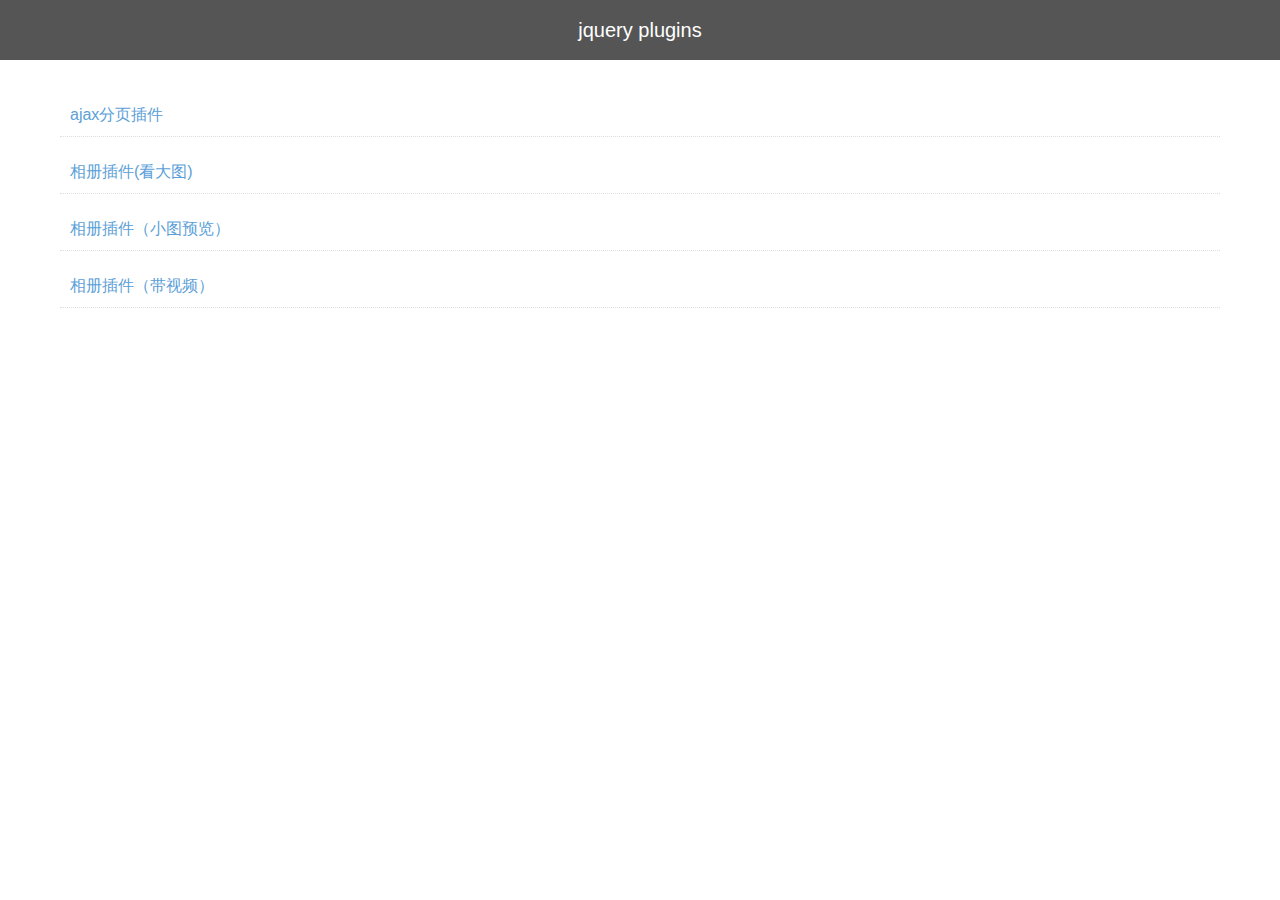
<file: index.html>
<!DOCTYPE html>
<html>
<head>
    <meta charset="utf-8" />
    <title>jquery</title>
    <link rel="stylesheet" href="common/css/reset.min.css" />
    <link rel="stylesheet" href="common/css/common.css" />
</head>

<body>
    <header>
        <h1>jquery plugins</h1>
    </header>
    <div class="page">
        <ul>
            <li>
                <a href="ajaxpagebar/index.html">ajax分页插件</a>
            </li>
            <li>
                <a href="pgallery/index.html">相册插件(看大图)</a>
            </li>
            <li>
                <a href="gallery/index.html">相册插件（小图预览）</a>
            </li>
            <li>
                <a href="pvgallery/index.html">相册插件（带视频）</a>
            </li>
        </ul>
    </div>

    <script src="common/lib/jquery-3.3.1.min.js"></script>
</body>
</html>
</file>
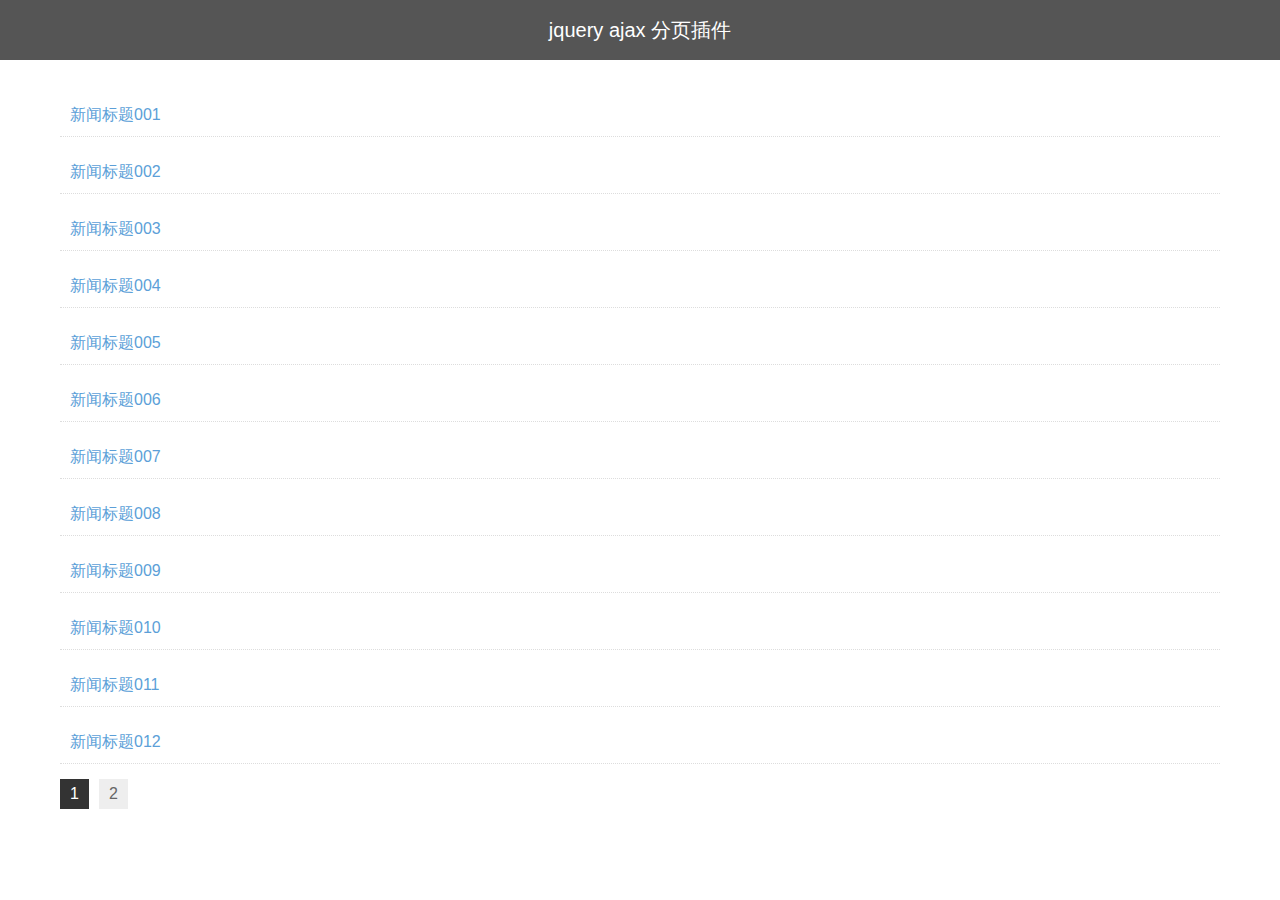
<file: ajaxpagebar/index.html>
<!DOCTYPE html>
<html>
<head>
    <meta charset="utf-8" />
    <title>jquery</title>
    <link rel="stylesheet" href="../common/css/reset.min.css" />
    <link rel="stylesheet" href="../common/css/common.css" />
    <link rel="stylesheet" href="./pagination.css" />
</head>

<body>
    <header>
        <h1>jquery ajax 分页插件</h1>
    </header>
    <div class="page">
        <ul class="listWrapper">

        </ul>

        <div class="pagination"></div>
        <!-- <div class="pagination"></div> -->
    </div>

    <script src="../common/lib/jquery-3.3.1.min.js"></script>
    <script src="./jquery.pagebar.js"></script>
    <script>
        $(function() {
            $('.pagination').pagebar({
                remote: {
                    url: 'data.json',
                    type: 'GET',
                    data: {
                        page: 1
                    },
                    success: function(json) {
                        var str = '';
                        var datas = json.list;
                        for (var i = 0; i < datas.length; i++) {
                            str += '<li>'
                                + '<a href="#">'+ datas[i].title +'</a>'
                            + '</li>';
                        }
                        $('.listWrapper').empty().html(str);
                    }
                },
                callback: function(index) {
                    console.log(index)
                }
            });
        });
    </script>
</body>
</html>
</file>
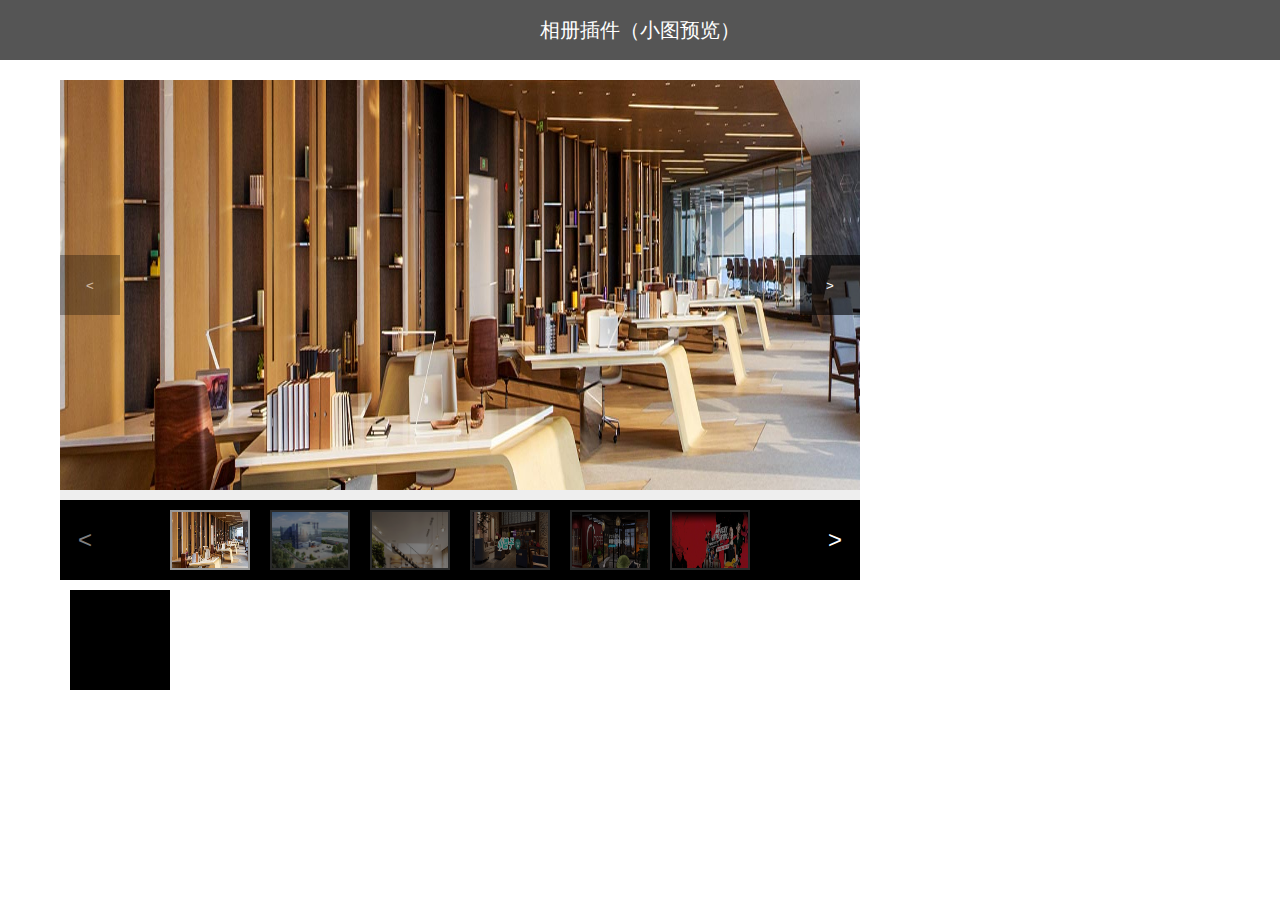
<file: gallery/index.html>
<!DOCTYPE html>
<html>
<head>
    <meta charset="utf-8" />
    <title>jquery</title>
    <link rel="stylesheet" href="../common/css/reset.min.css" />
    <link rel="stylesheet" href="../common/css/common.css" />
    <link rel="stylesheet" href="./gallery.css" />
    <style>
        .demo-box {
            cursor: pointer;
        }
        .demo-box a {
            display: block;
            width: 100px;
            height: 100px;
            background: #000;
            cursor: pointer;
            margin: 10px;
        }
        .my-gallery {
            width: 800px;
            height: 500px;
            background: #eee;
        }
    </style>
</head>

<body>
    <header>
        <h1>相册插件（小图预览）</h1>
    </header>
    <div class="page">
        <div class="demo-box">
            <div class="my-gallery">
                <div id="test" class="gallery-wrapper gallery-visible" data-target="#test">
                    <div class="close" title="关闭">关闭</div>
                    <div class="gallery">
                        <button class="prev" type="button" title="上一张"><</button>
                        <button class="next" type="button" title="下一张">></button>
                        <div class="gallery-t">
                            <div class="gallery-tc">
                                <img class="realimg" src="../common/images/default.png" alt="" />
                            </div>
                        </div>
                    </div>
                    <div class="gallery-thumbs">
                        <button class="prev" type="button" title="上一页"><</button>
                        <button class="next" type="button" title="下一页">></button>
                        <div class="photolist-wrapper">
                            <ul class="clearfix">
                                <li>
                                    <img src="../common/images/default.png" data-src="../common/images/001.jpg" alt="" />
                                </li>
                                <li>
                                    <img src="../common/images/default.png" data-src="../common/images/002.jpg" alt="">
                                </li>
                                <li>
                                    <img src="../common/images/default.png" data-src="../common/images/003.jpg" alt="">
                                </li>
                                <li>
                                    <img src="../common/images/default.png" data-src="../common/images/004.jpg" alt="">
                                </li>
                                <li>
                                    <img src="../common/images/default.png" data-src="../common/images/005.jpg" alt="">
                                </li>
                                <li>
                                    <img src="../common/images/default.png" data-src="../common/images/006.jpg" alt="">
                                </li>
                                <li>
                                    <img src="../common/images/default.png" data-src="../common/images/007.jpg" alt="">
                                </li>
                                <li>
                                    <img src="../common/images/default.png" data-src="../common/images/008.jpg" alt="">
                                </li>
                                <li>
                                    <img src="../common/images/default.png" data-src="../common/images/001.png" alt="" />
                                </li>
                                <li>
                                    <img src="../common/images/default.png" data-src="../common/images/002.png" alt="">
                                </li>
                                <li>
                                    <img src="../common/images/default.png" data-src="../common/images/003.png" alt="">
                                </li>
                                <li>
                                    <img src="../common/images/default.png" data-src="../common/images/004.png" alt="">
                                </li>
                                <li>
                                    <img src="../common/images/default.png" data-src="../common/images/005.png" alt="">
                                </li>
                                <li>
                                    <img src="../common/images/default.png" data-src="../common/images/006.png" alt="">
                                </li>
                                <li>
                                    <img src="../common/images/default.png" data-src="../common/images/007.png" alt="">
                                </li>
                                <li>
                                    <img src="../common/images/default.png" data-src="../common/images/008.png" alt="">
                                </li>
                            </ul>
                        </div>
                    </div>
                </div>
            </div>


            <a id="myGallery" data-target="#test2"></a>
        </div>
    </div>

    <div id="test2" class="gallery-wrapper gallery-mask">
        <div class="close" title="关闭">关闭</div>
        <div class="gallery">
            <button class="prev" type="button" title="上一张"><</button>
            <button class="next" type="button" title="下一张">></button>
            <div class="gallery-t">
                <div class="gallery-tc">
                    <img class="realimg" src="../common/images/default.png" alt="" />
                </div>
            </div>
        </div>
        <div class="gallery-thumbs">
            <button class="prev" type="button" title="上一页"><</button>
            <button class="next" type="button" title="下一页">></button>
            <div class="photolist-wrapper">
                <ul class="clearfix">
                    <li>
                        <img src="../common/images/default.png" data-src="../common/images/001.jpg" alt="" />
                    </li>
                    <li>
                        <img src="../common/images/default.png" data-src="../common/images/002.jpg" alt="">
                    </li>
                    <li>
                        <img src="../common/images/default.png" data-src="../common/images/003.jpg" alt="">
                    </li>
                    <li>
                        <img src="../common/images/default.png" data-src="../common/images/004.jpg" alt="">
                    </li>
                    <li>
                        <img src="../common/images/default.png" data-src="../common/images/005.jpg" alt="">
                    </li>
                    <li>
                        <img src="../common/images/default.png" data-src="../common/images/006.jpg" alt="">
                    </li>
                    <li>
                        <img src="../common/images/default.png" data-src="../common/images/007.jpg" alt="">
                    </li>
                    <li>
                        <img src="../common/images/default.png" data-src="../common/images/008.jpg" alt="">
                    </li>
                    <li>
                        <img src="../common/images/default.png" data-src="../common/images/001.png" alt="" />
                    </li>
                    <li>
                        <img src="../common/images/default.png" data-src="../common/images/002.png" alt="">
                    </li>
                    <li>
                        <img src="../common/images/default.png" data-src="../common/images/003.png" alt="">
                    </li>
                    <li>
                        <img src="../common/images/default.png" data-src="../common/images/004.png" alt="">
                    </li>
                    <li>
                        <img src="../common/images/default.png" data-src="../common/images/005.png" alt="">
                    </li>
                    <li>
                        <img src="../common/images/default.png" data-src="../common/images/006.png" alt="">
                    </li>
                    <li>
                        <img src="../common/images/default.png" data-src="../common/images/007.png" alt="">
                    </li>
                    <li>
                        <img src="../common/images/default.png" data-src="../common/images/008.png" alt="">
                    </li>
                </ul>
            </div>
        </div>
    </div>

    <script src="../common/lib/jquery-3.3.1.min.js"></script>
    <script src="./jquery.gallery.js"></script>
    <script>
        $(function() {
            $('#test').pgallery({
                pageSize: 6,
                viewModel: 1
            });

            $('#myGallery').pgallery({
                pageSize: 6,
                viewModel: 0
            });
        });
    </script>
</body>
</html>
</file>
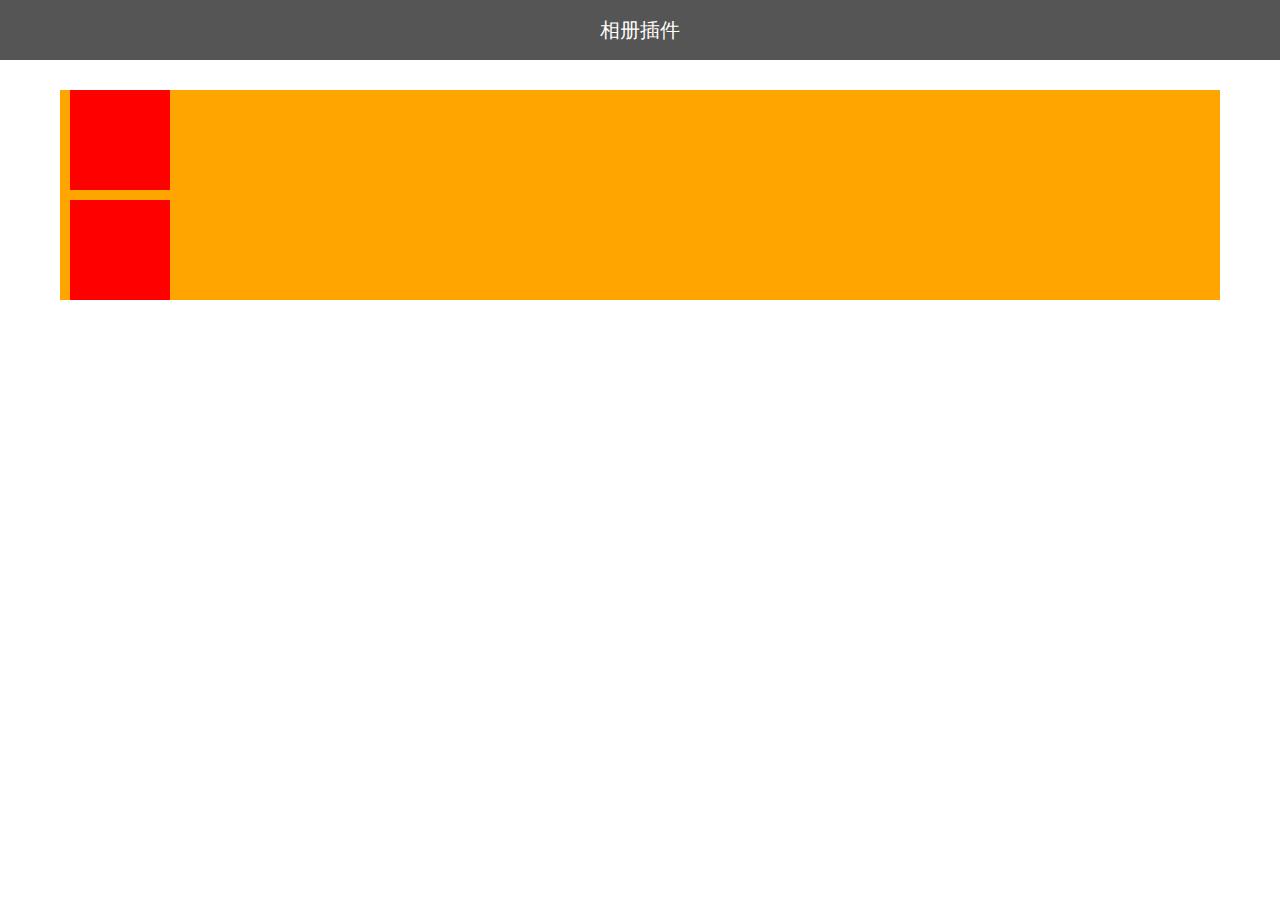
<file: pgallery/index.html>
<!DOCTYPE html>
<html>
<head>
    <meta charset="utf-8" />
    <title>jquery</title>
    <link rel="stylesheet" href="../common/css/reset.min.css" />
    <link rel="stylesheet" href="../common/css/common.css" />
    <link rel="stylesheet" href="./pgallery.css" />
    <style>
        .demo-box {
            background: orange;
            cursor: pointer;
        }
        .demo-box a {
            display: block;
            width: 100px;
            height: 100px;
            background: red;
            cursor: pointer;
            margin: 10px;
        }
    </style>
</head>

<body>
    <header>
        <h1>相册插件</h1>
    </header>
    <div class="page">
        <div class="demo-box">
            <a id="myGallery" data-target="#test"></a>
            <a id="myGallery2" data-target="#test2"></a>
        </div>
    </div>

    <div id="test" class="gallery-wrapper gallery-mask">
        <div class="close" title="关闭">关闭</div>
        <div class="gallery">
            <button class="prev" type="button" title="上一张"><</button>
            <button class="next" type="button" title="下一张">></button>
            <div class="gallery-t">
                <div class="gallery-tc">
                    <img class="realimg" src="../common/images/default.png" alt="" />
                </div>
            </div>
        </div>
        <div class="gallery-thumbs">
            <button class="prev" type="button" title="上一页"><</button>
            <button class="next" type="button" title="下一页">></button>
            <div class="photolist-wrapper">
                <ul class="clearfix">
                    <li>
                        <img src="../common/images/default.png" data-src="../common/images/001.jpg" alt="" />
                    </li>
                    <li>
                        <img src="../common/images/default.png" data-src="../common/images/002.jpg" alt="">
                    </li>
                    <li>
                        <img src="../common/images/default.png" data-src="../common/images/003.jpg" alt="">
                    </li>
                    <li>
                        <img src="../common/images/default.png" data-src="../common/images/004.jpg" alt="">
                    </li>
                    <li>
                        <img src="../common/images/default.png" data-src="../common/images/005.jpg" alt="">
                    </li>
                    <li>
                        <img src="../common/images/default.png" data-src="../common/images/006.jpg" alt="">
                    </li>
                    <li>
                        <img src="../common/images/default.png" data-src="../common/images/007.jpg" alt="">
                    </li>
                    <li>
                        <img src="../common/images/default.png" data-src="../common/images/008.jpg" alt="">
                    </li>
                    <li>
                        <img src="../common/images/default.png" data-src="../common/images/001.png" alt="" />
                    </li>
                    <li>
                        <img src="../common/images/default.png" data-src="../common/images/002.png" alt="">
                    </li>
                    <li>
                        <img src="../common/images/default.png" data-src="../common/images/003.png" alt="">
                    </li>
                    <li>
                        <img src="../common/images/default.png" data-src="../common/images/004.png" alt="">
                    </li>
                    <li>
                        <img src="../common/images/default.png" data-src="../common/images/005.png" alt="">
                    </li>
                    <li>
                        <img src="../common/images/default.png" data-src="../common/images/006.png" alt="">
                    </li>
                    <li>
                        <img src="../common/images/default.png" data-src="../common/images/007.png" alt="">
                    </li>
                    <li>
                        <img src="../common/images/default.png" data-src="../common/images/008.png" alt="">
                    </li>
                </ul>
            </div>
        </div>
    </div>

    <div id="test2" class="gallery-wrapper gallery-mask">
        <div class="close" title="关闭">关闭</div>
        <div class="gallery">
            <button class="prev" type="button" title="上一张"><</button>
            <button class="next" type="button" title="下一张">></button>
            <div class="gallery-t">
                <div class="gallery-tc">
                    <img class="realimg" src="../common/images/default.png" alt="" />
                </div>
            </div>
        </div>
        <div class="gallery-thumbs">
            <button class="prev" type="button" title="上一页"><</button>
            <button class="next" type="button" title="下一页">></button>
            <div class="photolist-wrapper">
                <ul class="clearfix">
                    <li>
                        <img src="../common/images/default.png" data-src="../common/images/001.jpg" alt="" />
                    </li>
                    <li>
                        <img src="../common/images/default.png" data-src="../common/images/002.jpg" alt="">
                    </li>
                    <li>
                        <img src="../common/images/default.png" data-src="../common/images/003.jpg" alt="">
                    </li>
                    <li>
                        <img src="../common/images/default.png" data-src="../common/images/004.jpg" alt="">
                    </li>
                    <li>
                        <img src="../common/images/default.png" data-src="../common/images/005.jpg" alt="">
                    </li>
                    <li>
                        <img src="../common/images/default.png" data-src="../common/images/006.jpg" alt="">
                    </li>
                    <li>
                        <img src="../common/images/default.png" data-src="../common/images/007.jpg" alt="">
                    </li>
                    <li>
                        <img src="../common/images/default.png" data-src="../common/images/008.jpg" alt="">
                    </li>
                    <li>
                        <img src="../common/images/default.png" data-src="../common/images/001.png" alt="" />
                    </li>
                    <li>
                        <img src="../common/images/default.png" data-src="../common/images/002.png" alt="">
                    </li>
                    <li>
                        <img src="../common/images/default.png" data-src="../common/images/003.png" alt="">
                    </li>
                    <li>
                        <img src="../common/images/default.png" data-src="../common/images/004.png" alt="">
                    </li>
                    <li>
                        <img src="../common/images/default.png" data-src="../common/images/005.png" alt="">
                    </li>
                    <li>
                        <img src="../common/images/default.png" data-src="../common/images/006.png" alt="">
                    </li>
                    <li>
                        <img src="../common/images/default.png" data-src="../common/images/007.png" alt="">
                    </li>
                    <li>
                        <img src="../common/images/default.png" data-src="../common/images/008.png" alt="">
                    </li>
                </ul>
            </div>
        </div>
    </div>

    <script src="../common/lib/jquery-3.3.1.min.js"></script>
    <script src="./jquery.pgallery.js"></script>
    <script>
        $(function() {
            $('#myGallery').pgallery({
                pageSize: 6
            });
            $('#myGallery2').pgallery({
                pageSize: 8
            });
        });
    </script>
</body>
</html>
</file>
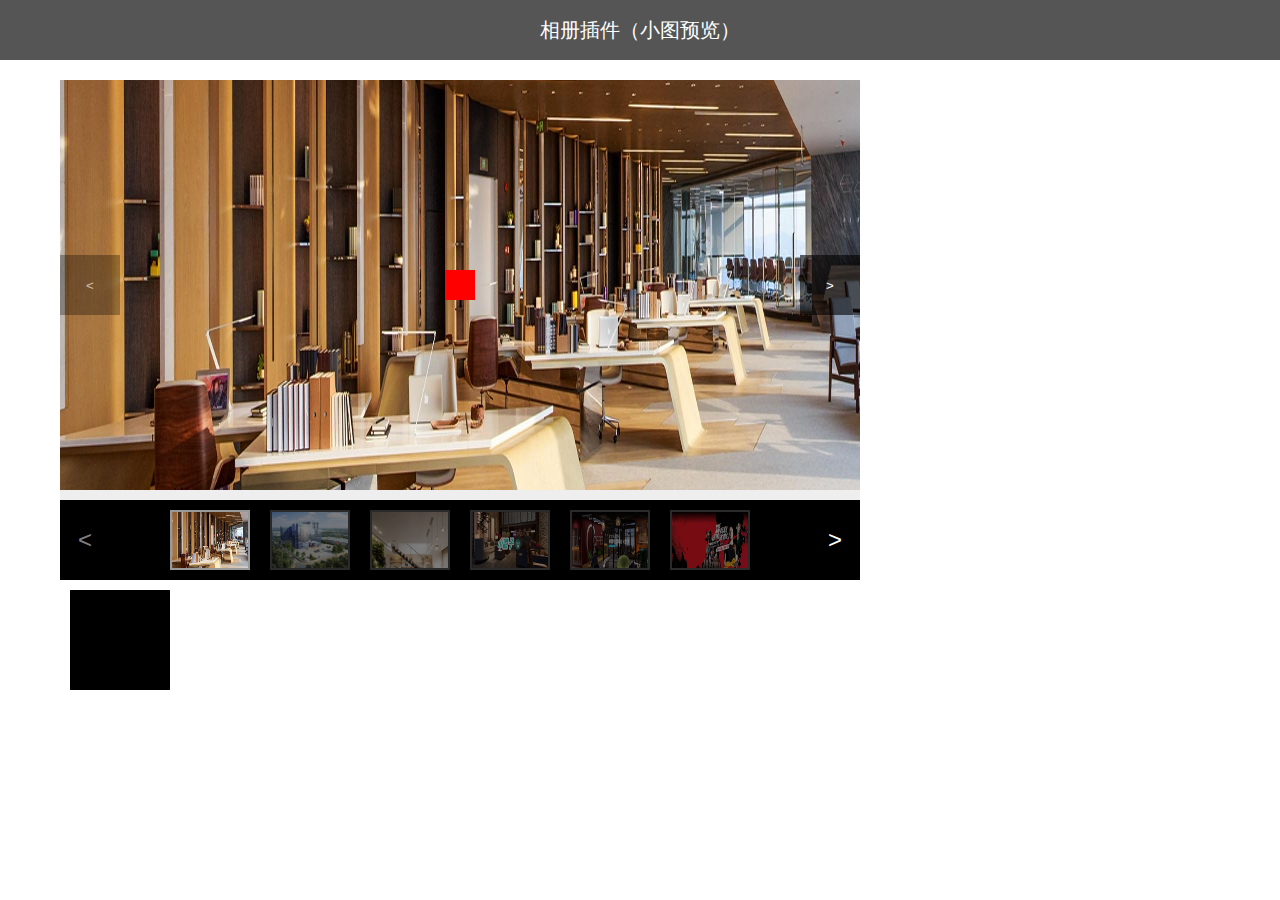
<file: pvgallery/index.html>
<!DOCTYPE html>
<html>
<head>
    <meta charset="utf-8" />
    <title>jquery</title>
    <link rel="stylesheet" href="../common/css/reset.min.css" />
    <link rel="stylesheet" href="../common/css/common.css" />
    <link rel="stylesheet" href="./gallery.css" />
    <style>
        .demo-box {
            cursor: pointer;
        }
        .demo-box a {
            display: block;
            width: 100px;
            height: 100px;
            background: #000;
            cursor: pointer;
            margin: 10px;
        }
        .my-gallery {
            width: 800px;
            height: 500px;
            background: #eee;
        }
    </style>
</head>

<body>
    <header>
        <h1>相册插件（小图预览）</h1>
    </header>
    <div class="page">
        <div class="demo-box">
            <div class="my-gallery">
                <div id="test" class="gallery-wrapper gallery-visible" data-target="#test">
                    <div class="close" title="关闭">关闭</div>
                    <div class="gallery">
                        <div class="video-wrapper" style="display:none;">
                        <!-- <div class="video-wrapper" style="display:none;"> -->
                            <!-- <video style="width:100%;height:100%;object-fit:fill;" poster="../common/images/001.jpg" controls>
                               <source src="../common/video/1.mp4" type="video/mp4">
                               Your browser does not support the video tag.
                            </video> -->
                        </div>
                        <button class="prev" type="button" title="上一张"><</button>
                        <button class="next" type="button" title="下一张">></button>
                        <div class="gallery-t">
                            <div class="gallery-tc">
                                <img class="realimg" src="../common/images/default.png" alt="" />
                            </div>
                        </div>
                    </div>
                    <div class="gallery-thumbs">
                        <button class="prev" type="button" title="上一页"><</button>
                        <button class="next" type="button" title="下一页">></button>
                        <div class="photolist-wrapper">
                            <ul class="clearfix">
                                <li data-type="video" data-video-src="../common/video/1.mp4">
                                    <img src="../common/images/default.png" data-src="../common/images/001.jpg" alt="" />
                                </li>
                                <li>
                                    <img src="../common/images/default.png" data-src="../common/images/002.jpg" alt="">
                                </li>
                                <li>
                                    <img src="../common/images/default.png" data-src="../common/images/003.jpg" alt="">
                                </li>
                                <li>
                                    <img src="../common/images/default.png" data-src="../common/images/004.jpg" alt="">
                                </li>
                                <li>
                                    <img src="../common/images/default.png" data-src="../common/images/005.jpg" alt="">
                                </li>
                                <li>
                                    <img src="../common/images/default.png" data-src="../common/images/006.jpg" alt="">
                                </li>
                                <li>
                                    <img src="../common/images/default.png" data-src="../common/images/007.jpg" alt="">
                                </li>
                                <li>
                                    <img src="../common/images/default.png" data-src="../common/images/008.jpg" alt="">
                                </li>
                                <li>
                                    <img src="../common/images/default.png" data-src="../common/images/001.png" alt="" />
                                </li>
                                <li>
                                    <img src="../common/images/default.png" data-src="../common/images/002.png" alt="">
                                </li>
                                <li>
                                    <img src="../common/images/default.png" data-src="../common/images/003.png" alt="">
                                </li>
                                <li>
                                    <img src="../common/images/default.png" data-src="../common/images/004.png" alt="">
                                </li>
                                <li>
                                    <img src="../common/images/default.png" data-src="../common/images/005.png" alt="">
                                </li>
                                <li>
                                    <img src="../common/images/default.png" data-src="../common/images/006.png" alt="">
                                </li>
                                <li>
                                    <img src="../common/images/default.png" data-src="../common/images/007.png" alt="">
                                </li>
                                <li>
                                    <img src="../common/images/default.png" data-src="../common/images/008.png" alt="">
                                </li>
                            </ul>
                        </div>
                    </div>
                </div>
            </div>


            <a id="myGallery" data-target="#test2"></a>
        </div>
    </div>

    <div id="test2" class="gallery-wrapper gallery-mask">
        <div class="close" title="关闭">关闭</div>
        <div class="gallery">
            <button class="prev" type="button" title="上一张"><</button>
            <button class="next" type="button" title="下一张">></button>
            <div class="gallery-t">
                <div class="gallery-tc">
                    <img class="realimg" src="../common/images/default.png" alt="" />
                </div>
            </div>
        </div>
        <div class="gallery-thumbs">
            <button class="prev" type="button" title="上一页"><</button>
            <button class="next" type="button" title="下一页">></button>
            <div class="photolist-wrapper">
                <ul class="clearfix">
                    <li>
                        <img src="../common/images/default.png" data-src="../common/images/001.jpg" alt="" />
                    </li>
                    <li>
                        <img src="../common/images/default.png" data-src="../common/images/002.jpg" alt="">
                    </li>
                    <li>
                        <img src="../common/images/default.png" data-src="../common/images/003.jpg" alt="">
                    </li>
                    <li>
                        <img src="../common/images/default.png" data-src="../common/images/004.jpg" alt="">
                    </li>
                    <li>
                        <img src="../common/images/default.png" data-src="../common/images/005.jpg" alt="">
                    </li>
                    <li>
                        <img src="../common/images/default.png" data-src="../common/images/006.jpg" alt="">
                    </li>
                    <li>
                        <img src="../common/images/default.png" data-src="../common/images/007.jpg" alt="">
                    </li>
                    <li>
                        <img src="../common/images/default.png" data-src="../common/images/008.jpg" alt="">
                    </li>
                    <li>
                        <img src="../common/images/default.png" data-src="../common/images/001.png" alt="" />
                    </li>
                    <li>
                        <img src="../common/images/default.png" data-src="../common/images/002.png" alt="">
                    </li>
                    <li>
                        <img src="../common/images/default.png" data-src="../common/images/003.png" alt="">
                    </li>
                    <li>
                        <img src="../common/images/default.png" data-src="../common/images/004.png" alt="">
                    </li>
                    <li>
                        <img src="../common/images/default.png" data-src="../common/images/005.png" alt="">
                    </li>
                    <li>
                        <img src="../common/images/default.png" data-src="../common/images/006.png" alt="">
                    </li>
                    <li>
                        <img src="../common/images/default.png" data-src="../common/images/007.png" alt="">
                    </li>
                    <li>
                        <img src="../common/images/default.png" data-src="../common/images/008.png" alt="">
                    </li>
                </ul>
            </div>
        </div>
    </div>

    <script src="../common/lib/jquery-3.3.1.min.js"></script>
    <script src="./jquery.gallery.js"></script>
    <script>
        $(function() {
            $('#test').pgallery({
                pageSize: 6,
                viewModel: 1
            });

            $('#myGallery').pgallery({
                pageSize: 6,
                viewModel: 0
            });
        });
    </script>
</body>
</html>
</file>
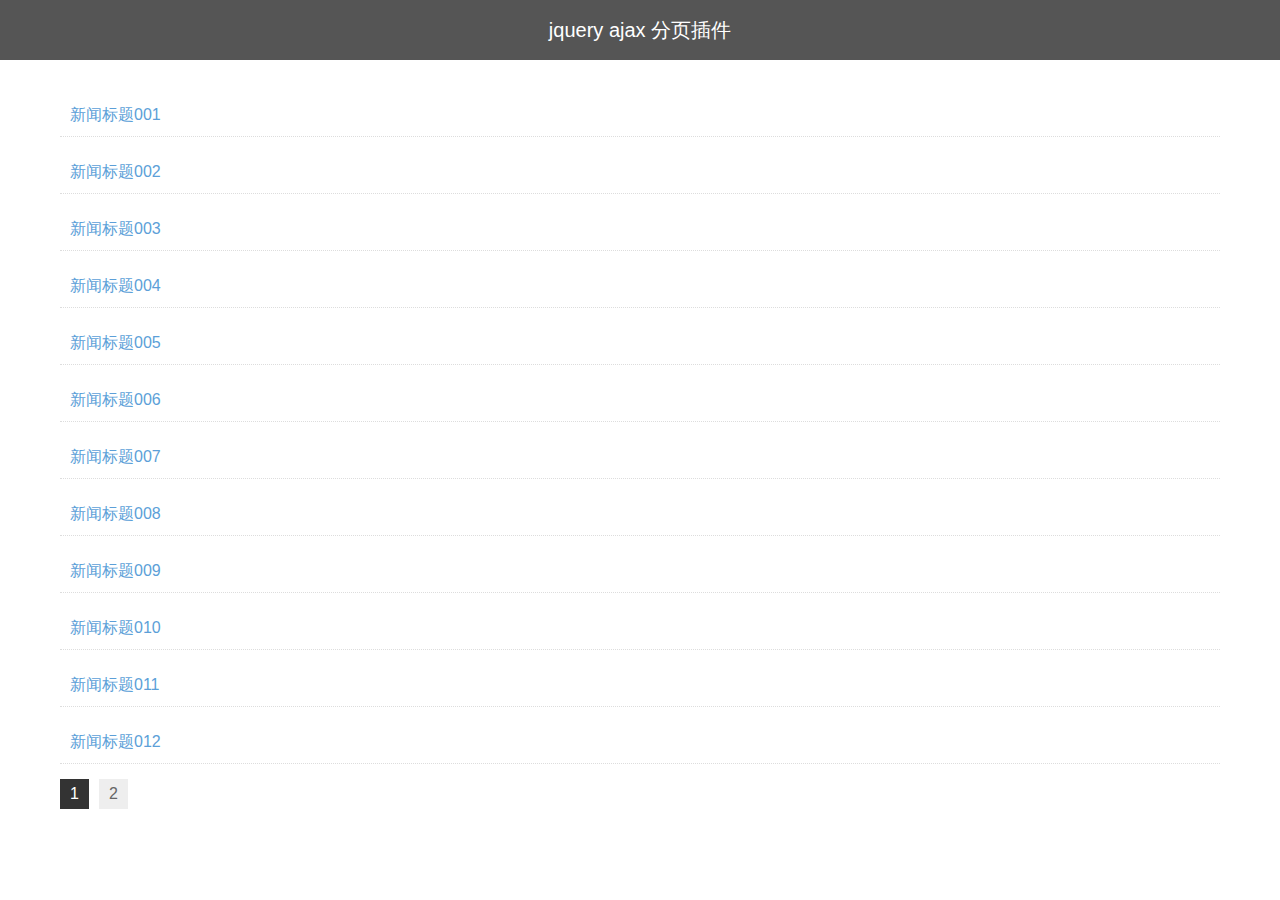
<file: demo/demo01/index.html>
<!DOCTYPE html>
<html>
<head>
    <meta charset="utf-8" />
    <title>jquery</title>
    <link rel="stylesheet" href="../../css/reset.min.css" />
    <link rel="stylesheet" href="../../css/common.css" />
    <link rel="stylesheet" href="pagination.css" />
</head>

<body>
    <header>
        <h1>jquery ajax 分页插件</h1>
    </header>
    <div class="page">
        <ul class="listWrapper">

        </ul>

        <div class="pagination"></div>
        <!-- <div class="pagination"></div> -->
    </div>

    <script src="../../lib/jquery-3.3.1.min.js"></script>
    <script src="jquery.pagebar.js"></script>
    <script>
        $(function() {
            $('.pagination').pagebar({
                remote: {
                    url: 'data.json',
                    type: 'GET',
                    data: {
                        page: 1
                    },
                    success: function(json) {
                        var str = '';
                        var datas = json.list;
                        for (var i = 0; i < datas.length; i++) {
                            str += '<li>'
                                + '<a href="#">'+ datas[i].title +'</a>'
                            + '</li>';
                        }
                        $('.listWrapper').empty().html(str);
                    }
                },
                callback: function(index) {
                    console.log(index)
                }
            });
        });
    </script>
</body>
</html>
</file>
<file: common/css/common.css>
/*
* @Author: 有猫的程序员
* @Date:   2018-08-09 15:32:45
* @Last Modified by:   有猫的程序员
* @Last Modified time: 2018-08-14 17:21:07
*/


/*================== 公共样式 ==================*/

/* 盒模型 */

*,
*::after,
*::before {
    box-sizing: border-box;
    -moz-box-sizing: border-box;
    -webkit-box-sizing: border-box;
}

/* 清除浮动 */

.clearfix {
    *zoom: 1;
}

.clearfix:after {
    content: '\200B';
    clear: both;
    display: block;
    height: 0;
}

/* 链接样式 */

a {
    color: #5c9fd8;
    transition: color .3s linear;
    -webkit-transition: color .3s linear;
}

a:visited {}

a:hover {
    color: #ffc601;
    text-decoration: none;
}

a:active {}

/* 文字超出显示省略号 */

.text-overflow {
    width: 100%;
    overflow: hidden;
    text-overflow: ellipsis;
    word-break: keep-all;
    white-space: nowrap;
}

/* 背景色 */

.bg-primary {
    background-color: #FD5157;
}
.bg-secondary {
    background-color: #EE804A;
}
.bg-info {
    background-color: #F2AA64;
}
.bg-red {
    background-color: red;
}


/*================== 首页样式 ==================*/

/* 头部 */

header {
    height: 60px;
    color: #fff;
    background: #555;
    text-align: center;
}

header h1 {
    padding: 0;
    margin: 0;
    font-size: 20px;
    line-height: 60px;
    color: #fff;
}

header h1 a {
    color: inherit;
}

/* 主体 */
.page {
    padding: 20px;
    max-width: 1200px;
    margin: 0 auto;
}

.page li {
    border-bottom: 1px dotted #ddd;
    margin-top: 15px;
    margin-bottom: 15px;
}

.page a {
    display: block;
    padding: 10px;
}

.page a:hover {
    color: orange;
}

/* 常用面板 */

.pannel {
    border: 1px solid #eee;
    border-top-left-radius: 4px;
    border-top-right-radius: 4px;
    margin-bottom: 15px;
    -webkit-box-shadow: 0 1px 1px rgba(0, 0, 0, .05); /* 阴影 */
    box-shadow: 0 1px 1px rgba(0, 0, 0, .05);
}

.pannel .pannel-title {
    padding: 15px;
    border-bottom: 1px solid #eee;
}

.pannel .pannel-title h2 {
    font-size: 18px;
}

.pannel .pannel-body {
    padding: 15px;
    min-height: 50px;
}

.pannel .pannel-footer {
    padding: 15px;
    border-top: 1px solid #eee;
    min-height: 50px;
}
</file>
<file: ajaxpagebar/pagination.css>
.pagination {

}

.pagination > a {
    display: inline-block;
    color: #666;
    background: #eee;
    padding: 6px 10px;
    margin-right: 10px;
    cursor: pointer;
}
.pagination > a:hover,
.pagination > a.active {
    background: #333;
    color: #fff;
}
</file>
<file: gallery/gallery.css>
.gallery-wrapper {
  position: relative;
  width: 100%;
  height: 100%;
  overflow: hidden;
}
.gallery-wrapper button[disabled] {
  opacity: 0.5;
}
.gallery-wrapper .close {
  position: absolute;
  top: 0;
  right: 0;
  width: 80px;
  height: 90px;
  background: #000;
  font-size: 0;
  cursor: pointer;
  z-index: 12;
  display: block;
}
.gallery-wrapper .close:before,
.gallery-wrapper .close:after {
  position: absolute;
  top: 25px;
  left: 40px;
  content: '';
  width: 2px;
  height: 40px;
  background: #fff;
}
.gallery-wrapper .close:before {
  transform: rotate(45deg);
  -webkit-transform: rotate(45deg);
}
.gallery-wrapper .close:after {
  transform: rotate(-45deg);
  -webkit-transform: rotate(-45deg);
}
.gallery-wrapper .gallery {
  position: relative;
}
.gallery-wrapper .gallery .prev,
.gallery-wrapper .gallery .next {
  position: absolute;
  top: 50%;
  width: 60px;
  height: 60px;
  color: #fff;
  background: none;
  border: none;
  background-color: rgba(0, 0, 0, 0.6);
  transform: translateY(-50%);
  -webkit-transform: translateY(-50%);
}
.gallery-wrapper .gallery .prev {
  left: 0;
}
.gallery-wrapper .gallery .next {
  right: 0;
}
.gallery-wrapper .gallery-thumbs {
  position: absolute;
  left: 0;
  right: 0;
  bottom: 0;
  background: #000;
}
.gallery-wrapper .gallery-thumbs .prev,
.gallery-wrapper .gallery-thumbs .next {
  position: absolute;
  top: 0;
  width: 50px;
  bottom: 0;
  border: none;
  background: none;
  cursor: pointer;
  font-size: 24px;
  color: #fff;
  outline: none;
}
.gallery-wrapper .gallery-thumbs .prev {
  left: 0;
}
.gallery-wrapper .gallery-thumbs .next {
  right: 0;
}
.gallery-wrapper .gallery-thumbs .photolist-wrapper {
  position: relative;
  height: 80px;
  margin: 0 auto;
  overflow: hidden;
}
.gallery-wrapper .gallery-thumbs ul {
  position: absolute;
  top: 10px;
  left: 0;
}
.gallery-wrapper .gallery-thumbs ul li {
  float: left;
  width: 80px;
  height: 60px;
  margin: 0 10px;
  border: 2px solid #555;
  cursor: pointer;
  opacity: 0.5;
}
.gallery-wrapper .gallery-thumbs ul li.active {
  opacity: 1;
  border-color: #999;
}
.gallery-wrapper .gallery-thumbs ul li img {
  width: 100%;
  height: 100%;
}
.gallery-wrapper.gallery-visible .close {
  display: none;
}
.gallery-wrapper.gallery-visible .gallery {
  width: 100%;
  height: 410px;
  overflow: hidden;
}
.gallery-wrapper.gallery-visible .gallery .gallery-t,
.gallery-wrapper.gallery-visible .gallery .gallery-tc {
  width: 100%;
  height: 100%;
}
.gallery-wrapper.gallery-visible .gallery img {
  width: 100%;
  height: 100%;
}
.gallery-wrapper.gallery-mask {
  position: fixed;
  top: 0;
  right: 0;
  bottom: 0;
  left: 0;
  z-index: 10;
  background-color: rgba(0, 0, 0, 0.8);
  display: none;
}
.gallery-wrapper.gallery-mask .gallery {
  width: 100%;
  height: 100%;
  overflow: hidden;
}
.gallery-wrapper.gallery-mask .gallery .gallery-t {
  display: table;
  width: 100%;
  height: 100%;
}
.gallery-wrapper.gallery-mask .gallery .gallery-tc {
  display: table-cell;
  vertical-align: middle;
  text-align: center;
}
.gallery-wrapper.gallery-mask .gallery img {
  max-width: 90%;
}
/*# sourceMappingURL=gallery.css.map */
</file>
<file: pgallery/pgallery.css>
.gallery-wrapper.gallery-mask {
    position: fixed;
    top: 0;
    right: 0;
    bottom: 0;
    left: 0;
    z-index: 10;
    background-color: rgba(0,0,0,.8);
    display: none;
}

.gallery-wrapper .close {
    position: absolute;
    top: 0;
    right: 0;
    width: 80px;
    height: 90px;
    background: #000;
    font-size: 0;
    cursor: pointer;
    z-index: 12;
}
.gallery-wrapper .close:before {
    position: absolute;
    top: 25px;
    left: 40px;
    content: '';
    width: 2px;
    height: 40px;
    background: #fff;
    transform: rotate(45deg);
}
.gallery-wrapper .close:after {
    position: absolute;
    top: 25px;
    left: 40px;
    content: '';
    width: 2px;
    height: 40px;
    background: #fff;
    transform: rotate(-45deg);
}
.gallery-wrapper .gallery {
    display: table;
    width: 100%;
    height: 100%;
    text-align: center;
}
.gallery-wrapper .gallery .gallery-t {
    display: table-cell;
    vertical-align: middle;
    overflow: hidden;
}
.gallery-wrapper .gallery .gallery-t img {
    max-width: 100%;
}
.gallery-wrapper .gallery-thumbs {
    position: absolute;
    left: 0;
    right: 0;
    bottom: 0;
    /* height: 80px; */
    padding: 10px 0;
    background: #000;
}
.gallery-wrapper button[disabled] {
    opacity: 0.5;
}
.gallery-wrapper .gallery {
    position: relative;
}
.gallery-wrapper .gallery .prev {
    position: absolute;
    top: 0;
    left: 0;
    width: 100px;
    bottom: 80px;
    border: none;
    background: none;
    cursor: pointer;
    font-size: 44px;
    color: #fff;
    z-index: 11;
    outline: none;
}
.gallery-wrapper .gallery .next {
    position: absolute;
    top: 0;
    right: 0;
    width: 100px;
    bottom: 80px;
    border: none;
    background: none;
    cursor: pointer;
    font-size: 44px;
    color: #fff;
    z-index: 11;
    outline: none;
}
.gallery-wrapper .gallery-thumbs .prev {
    position: absolute;
    top: 0;
    left: 0;
    width: 50px;
    bottom: 0;
    border: none;
    background: none;
    cursor: pointer;
    font-size: 24px;
    color: #fff;
    outline: none;
}
.gallery-wrapper .gallery-thumbs .next {
    position: absolute;
    top: 0;
    right: 0;
    width: 50px;
    bottom: 0;
    border: none;
    background: none;
    cursor: pointer;
    font-size: 24px;
    color: #fff;
    outline: none;
}
.gallery-wrapper .gallery-thumbs .photolist-wrapper {
    position: relative;
    height: 80px;
    margin: 0 auto;
    overflow: hidden;
}
.gallery-wrapper .gallery-thumbs .photolist-wrapper ul {
    position: absolute;
    top: 10px;
    left: 0;
}
.gallery-wrapper .gallery-thumbs li {
    float: left;
    width: 80px;
    height: 60px;
    margin: 0 10px;
    border: 2px solid #555;
    cursor: pointer;
    opacity: 0.5;
}
.gallery-wrapper .gallery-thumbs li.active {
    opacity: 1;
    border-color: #999;
}
.gallery-wrapper .gallery-thumbs li img {
    width: 100%;
    height: 100%;
}
</file>
<file: pvgallery/gallery.css>
.gallery-wrapper {
  position: relative;
  width: 100%;
  height: 100%;
  overflow: hidden;
}
.gallery-wrapper button[disabled] {
  opacity: 0.5;
}
.gallery-wrapper .close {
  position: absolute;
  top: 0;
  right: 0;
  width: 80px;
  height: 90px;
  background: #000;
  font-size: 0;
  cursor: pointer;
  z-index: 12;
  display: block;
}
.gallery-wrapper .close:before,
.gallery-wrapper .close:after {
  position: absolute;
  top: 25px;
  left: 40px;
  content: '';
  width: 2px;
  height: 40px;
  background: #fff;
}
.gallery-wrapper .close:before {
  transform: rotate(45deg);
  -webkit-transform: rotate(45deg);
}
.gallery-wrapper .close:after {
  transform: rotate(-45deg);
  -webkit-transform: rotate(-45deg);
}
.gallery-wrapper i.icon-video {
  position: absolute;
  width: 30px;
  height: 30px;
  top: 50%;
  left: 50%;
  transform: translate(-50%, -50%);
  -webkit-transform: translate(-50%, -50%);
  background: red;
}
.gallery-wrapper .gallery {
  position: relative;
}
.gallery-wrapper .gallery .video-wrapper {
  background: red;
  position: absolute;
  top: 0;
  right: 0;
  bottom: 0;
  left: 0;
}
.gallery-wrapper .gallery .video-wrapper .viedo {
  width: 100%;
  height: 100%;
  object-fit: fill;
}
.gallery-wrapper .gallery .prev,
.gallery-wrapper .gallery .next {
  position: absolute;
  top: 50%;
  width: 60px;
  height: 60px;
  color: #fff;
  background: none;
  border: none;
  background-color: rgba(0, 0, 0, 0.6);
  transform: translateY(-50%);
  -webkit-transform: translateY(-50%);
}
.gallery-wrapper .gallery .prev {
  left: 0;
}
.gallery-wrapper .gallery .next {
  right: 0;
}
.gallery-wrapper .gallery-thumbs {
  position: absolute;
  left: 0;
  right: 0;
  bottom: 0;
  background: #000;
}
.gallery-wrapper .gallery-thumbs .prev,
.gallery-wrapper .gallery-thumbs .next {
  position: absolute;
  top: 0;
  width: 50px;
  bottom: 0;
  border: none;
  background: none;
  cursor: pointer;
  font-size: 24px;
  color: #fff;
  outline: none;
}
.gallery-wrapper .gallery-thumbs .prev {
  left: 0;
}
.gallery-wrapper .gallery-thumbs .next {
  right: 0;
}
.gallery-wrapper .gallery-thumbs .photolist-wrapper {
  position: relative;
  height: 80px;
  margin: 0 auto;
  overflow: hidden;
}
.gallery-wrapper .gallery-thumbs ul {
  position: absolute;
  top: 10px;
  left: 0;
}
.gallery-wrapper .gallery-thumbs ul li {
  position: relative;
  float: left;
  width: 80px;
  height: 60px;
  margin: 0 10px;
  border: 2px solid #555;
  cursor: pointer;
  opacity: 0.5;
}
.gallery-wrapper .gallery-thumbs ul li.active {
  opacity: 1;
  border-color: #999;
}
.gallery-wrapper .gallery-thumbs ul li img {
  width: 100%;
  height: 100%;
}
.gallery-wrapper.gallery-visible .close {
  display: none;
}
.gallery-wrapper.gallery-visible .gallery {
  width: 100%;
  height: 410px;
  overflow: hidden;
}
.gallery-wrapper.gallery-visible .gallery .gallery-t,
.gallery-wrapper.gallery-visible .gallery .gallery-tc {
  width: 100%;
  height: 100%;
}
.gallery-wrapper.gallery-visible .gallery img {
  width: 100%;
  height: 100%;
}
.gallery-wrapper.gallery-mask {
  position: fixed;
  top: 0;
  right: 0;
  bottom: 0;
  left: 0;
  z-index: 10;
  background-color: rgba(0, 0, 0, 0.8);
  display: none;
}
.gallery-wrapper.gallery-mask .gallery {
  width: 100%;
  height: 100%;
  overflow: hidden;
}
.gallery-wrapper.gallery-mask .gallery .gallery-t {
  display: table;
  width: 100%;
  height: 100%;
}
.gallery-wrapper.gallery-mask .gallery .gallery-tc {
  display: table-cell;
  vertical-align: middle;
  text-align: center;
}
.gallery-wrapper.gallery-mask .gallery img {
  max-width: 90%;
}
</file>
<file: css/common.css>
/*
* @Author: 有猫的程序员
* @Date:   2018-08-09 15:32:45
* @Last Modified by:   有猫的程序员
* @Last Modified time: 2018-08-14 17:21:07
*/


/*================== 公共样式 ==================*/

/* 盒模型 */

*,
*::after,
*::before {
    box-sizing: border-box;
    -moz-box-sizing: border-box;
    -webkit-box-sizing: border-box;
}

/* 清除浮动 */

.clearfix {
    *zoom: 1;
}

.clearfix:after {
    content: '\200B';
    clear: both;
    display: block;
    height: 0;
}

/* 链接样式 */

a {
    color: #5c9fd8;
    transition: color .3s linear;
    -webkit-transition: color .3s linear;
}

a:visited {}

a:hover {
    color: #ffc601;
    text-decoration: none;
}

a:active {}

/* 文字超出显示省略号 */

.text-overflow {
    width: 100%;
    overflow: hidden;
    text-overflow: ellipsis;
    word-break: keep-all;
    white-space: nowrap;
}

/* 背景色 */

.bg-primary {
    background-color: #FD5157;
}
.bg-secondary {
    background-color: #EE804A;
}
.bg-info {
    background-color: #F2AA64;
}
.bg-red {
    background-color: red;
}


/*================== 首页样式 ==================*/

/* 头部 */

header {
    height: 60px;
    color: #fff;
    background: #555;
    text-align: center;
}

header h1 {
    padding: 0;
    margin: 0;
    font-size: 20px;
    line-height: 60px;
    color: #fff;
}

header h1 a {
    color: inherit;
}

/* 主体 */
.page {
    padding: 20px;
    max-width: 1200px;
    margin: 0 auto;
}

.page li {
    border-bottom: 1px dotted #ddd;
    margin-top: 15px;
    margin-bottom: 15px;
}

.page a {
    display: block;
    padding: 10px;
}

.page a:hover {
    color: orange;
}

/* 常用面板 */

.pannel {
    border: 1px solid #eee;
    border-top-left-radius: 4px;
    border-top-right-radius: 4px;
    margin-bottom: 15px;
    -webkit-box-shadow: 0 1px 1px rgba(0, 0, 0, .05); /* 阴影 */
    box-shadow: 0 1px 1px rgba(0, 0, 0, .05);
}

.pannel .pannel-title {
    padding: 15px;
    border-bottom: 1px solid #eee;
}

.pannel .pannel-title h2 {
    font-size: 18px;
}

.pannel .pannel-body {
    padding: 15px;
    min-height: 50px;
}

.pannel .pannel-footer {
    padding: 15px;
    border-top: 1px solid #eee;
    min-height: 50px;
}
</file>
<file: demo/demo01/pagination.css>
.pagination {

}

.pagination > a {
    display: inline-block;
    color: #666;
    background: #eee;
    padding: 6px 10px;
    margin-right: 10px;
    cursor: pointer;
}
.pagination > a:hover,
.pagination > a.active {
    background: #333;
    color: #fff;
}
</file>
